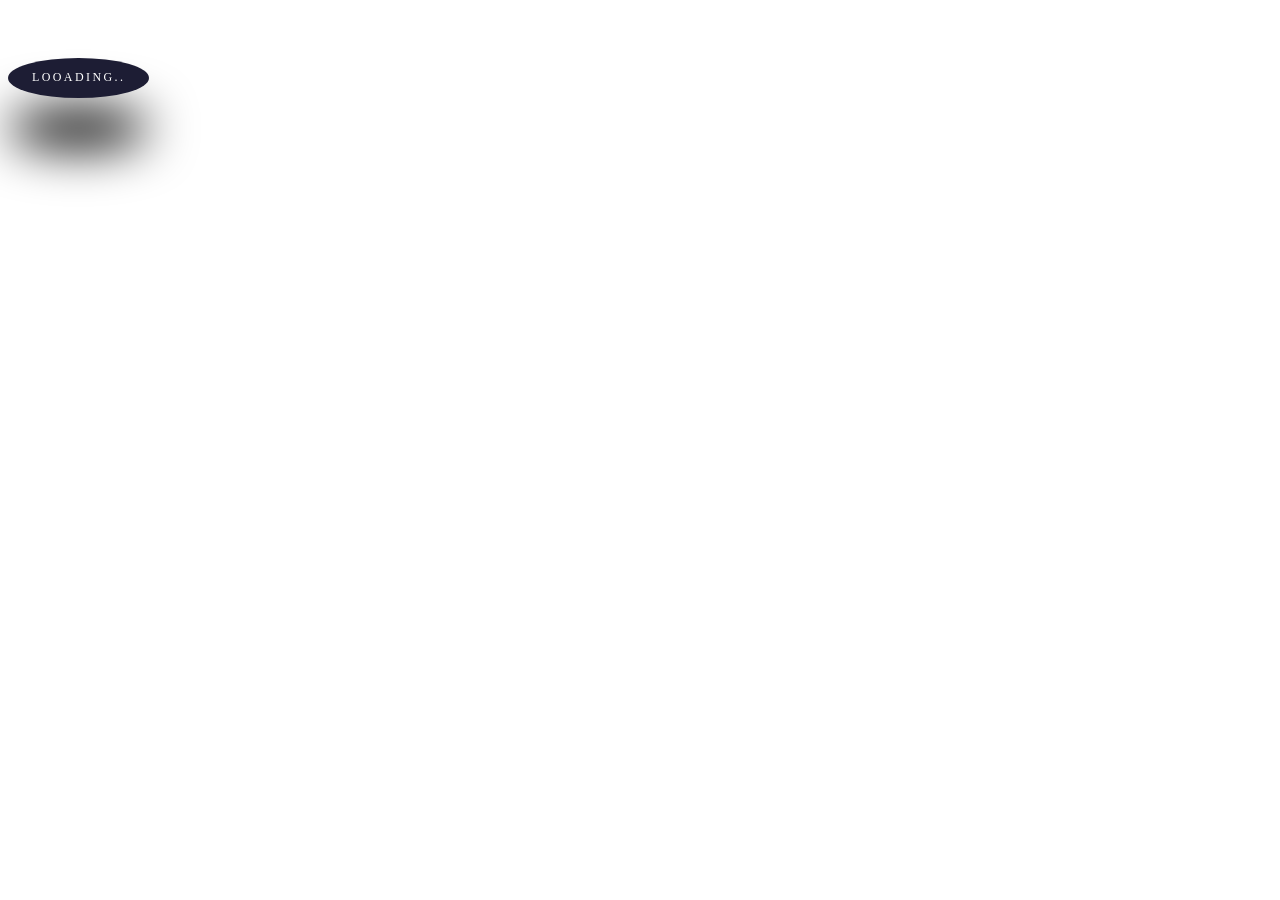
<file: index.html>
<!DOCTYPE html>
<html lang="en">
<head>
    <meta charset="UTF-8">
    <meta name="viewport" content="width=device-width, initial-scale=1.0">
    <title>Document</title>
</head>
<style>
    a{
        animation: bouncing 0.5s ease 0s infinite alternate both;
        background-color: rgb(29, 29, 52);
        border-radius: 50%;
        display: inline-block;
        color: white;
        cursor: pointer;
        font-size: 0.75rem;
        font-weight: 300;
        letter-spacing: 0.2em;
        padding: 1em 2em 1.1em;
        position: relative;
        text-decoration: none;
        text-transform: uppercase;
        vertical-align: top;
        margin-top: 100px;
        
}
@keyframes bouncing{
    0%{
        bottom: 0;
        box-shadow: 0 0 5px rgb(0, 0, 0.5);
    }
    100%{
        bottom: 50px;
        box-shadow: 0 50px 50px rgba(0,0,0.1);
    }
}
</style>
<body>
    <a>looading..</a>
</body>
</html>
</file>
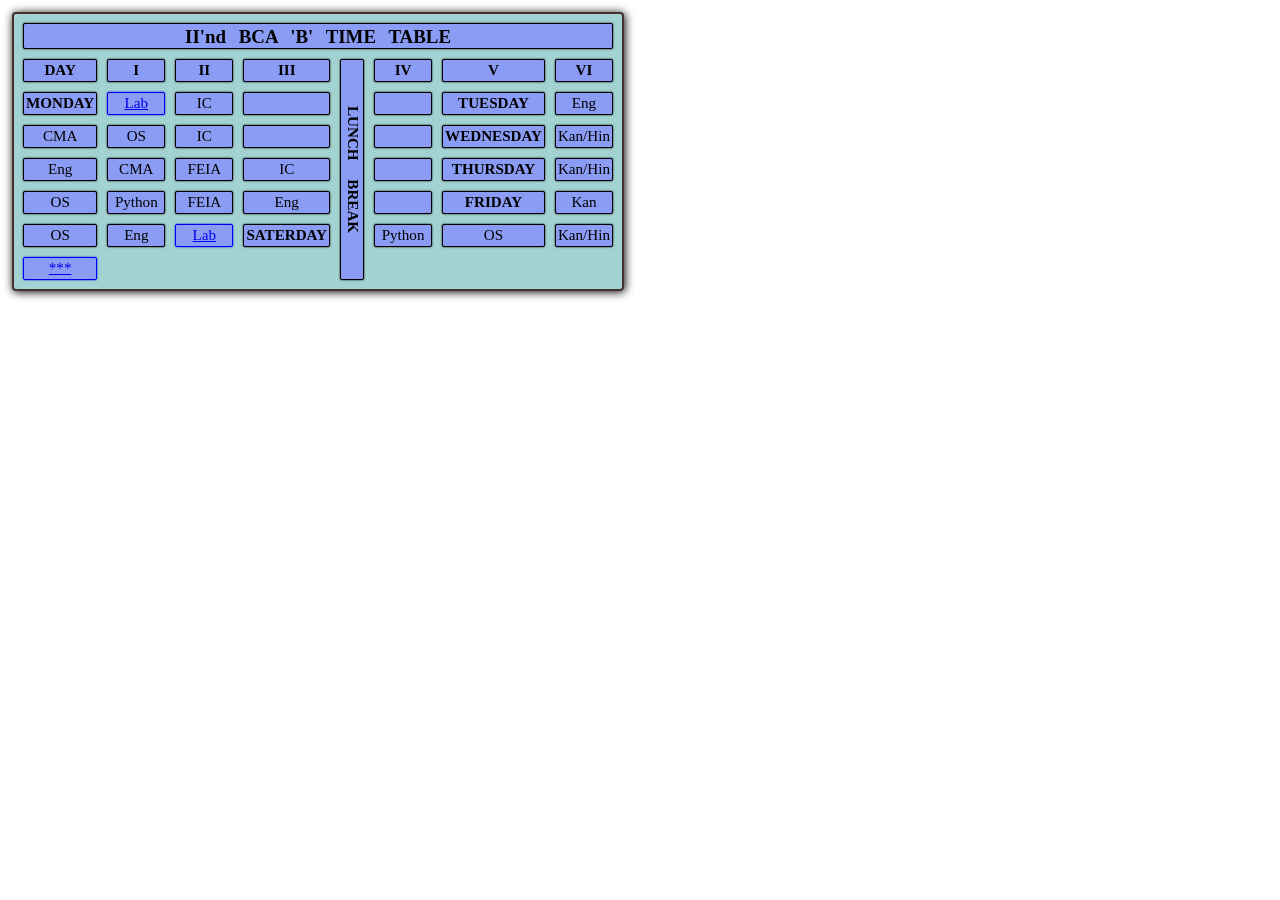
<file: Time table.html>
<!DOCTYPE html>
<!-- saved from url=(0050)file:///C:/Web%20Development/Time-table/index.html -->
<html lang="en"><head><meta http-equiv="Content-Type" content="text/html; charset=UTF-8">
    
    <meta name="viewport" content="width=device-width, initial-scale=1.0">
    <title>Time table</title>
    <link rel="stylesheet" href="style.css">    
</head>

<body>
    <div class="container">
        
        <div class="box" id="head">II'nd BCA 'B' TIME TABLE</div>
        <div class="box head">DAY</div>
        <div class="box head">I</div>
        <div class="box head">II</div>
        <div class="box head">III</div>
        <div class="box head" id="lunch">LUNCH BREAK</div>
        <div class="box head">IV</div>
        <div class="box head">V</div>
        <div class="box head">VI</div>
        <div class="box head">MONDAY</div>
        <a href="C:\Web Development\Time-table\Presentation1.pdf" target="_blank" class="box" id="lab">Lab</a>
        <div class="box">IC</div>
        <div class="box"></div>
        <div class="box"></div>
        <div class="box head">TUESDAY</div>
        <div class="box">Eng</div>
        <div class="box">CMA</div>
        <div class="box">OS</div>
        <div class="box">IC</div>
        <div class="box"></div>
        <div class="box"></div>
        <div class="box head">WEDNESDAY</div>
        <div class="box">Kan/Hin</div>
        <div class="box">Eng</div>
        <div class="box">CMA</div>
        <div class="box">FEIA</div>
        <div class="box">IC</div>
        <div class="box"></div>
        <div class="box head">THURSDAY</div>
        <div class="box">Kan/Hin</div>
        <div class="box">OS</div>
        <div class="box">Python</div>
        <div class="box">FEIA</div>
        <div class="box">Eng</div>
        <div class="box"></div>
        <div class="box head">FRIDAY</div>
        <div class="box">Kan</div>
        <div class="box">OS</div>
        <div class="box">Eng</div>
        <a href="C:\Web Development\Time-table\Presentation1.pdf" target="_blank" class="box" id="lab2">Lab</a>
        <div class="box head">SATERDAY</div>
        <div class="box">Python</div>
        <div class="box">OS</div>
        <div class="box">Kan/Hin</div>
        <a href="file:///C:/Web%20Development/Time-table/index.html" target="_blank" class="box" id="game">***</a>
        
    </div>
</body>
</html>
</file>
<file: style.css>
*{
    padding: 2px;
}

.container {
    display: grid;
    background-color: rgb(162, 210, 209);
    border: 2px solid rgb(68, 49, 49);
    border-radius: 4px;
    grid-template-columns: 2fr 2fr 2fr 2fr 1fr 2fr 2fr 2fr;
    width: 600px;
    text-align: center;
    font-size: 4mm;
    box-shadow: 1px 1px 10px ;
    padding: 4px;
    
    
}

.box{
    
    border: 1px solid;
    border-radius: 2px;
    margin: 5px;
    background-color: rgb(138, 156, 244);
    align-content: center;
    box-shadow: 0px 0px 2px;

}

#lunch {
    
    grid-row-start: 2;
    grid-row-end:9 ;
    grid-column-start: 5;
    grid-column-end: 5;
    writing-mode: vertical-lr;
    /* width: 20px; */
    word-spacing: 15px;
    
    

}
#head{
    grid-row-start: 1;
    grid-row-end: 1;
    grid-column-start: 1;
    grid-column-end: 9;
    margin: 5px;
    height: 20px;
    font-weight: bold;
    word-spacing: 8px;
    font-size: 5mm;
}
.head{
    font-weight: bold;
    
}
</file>
